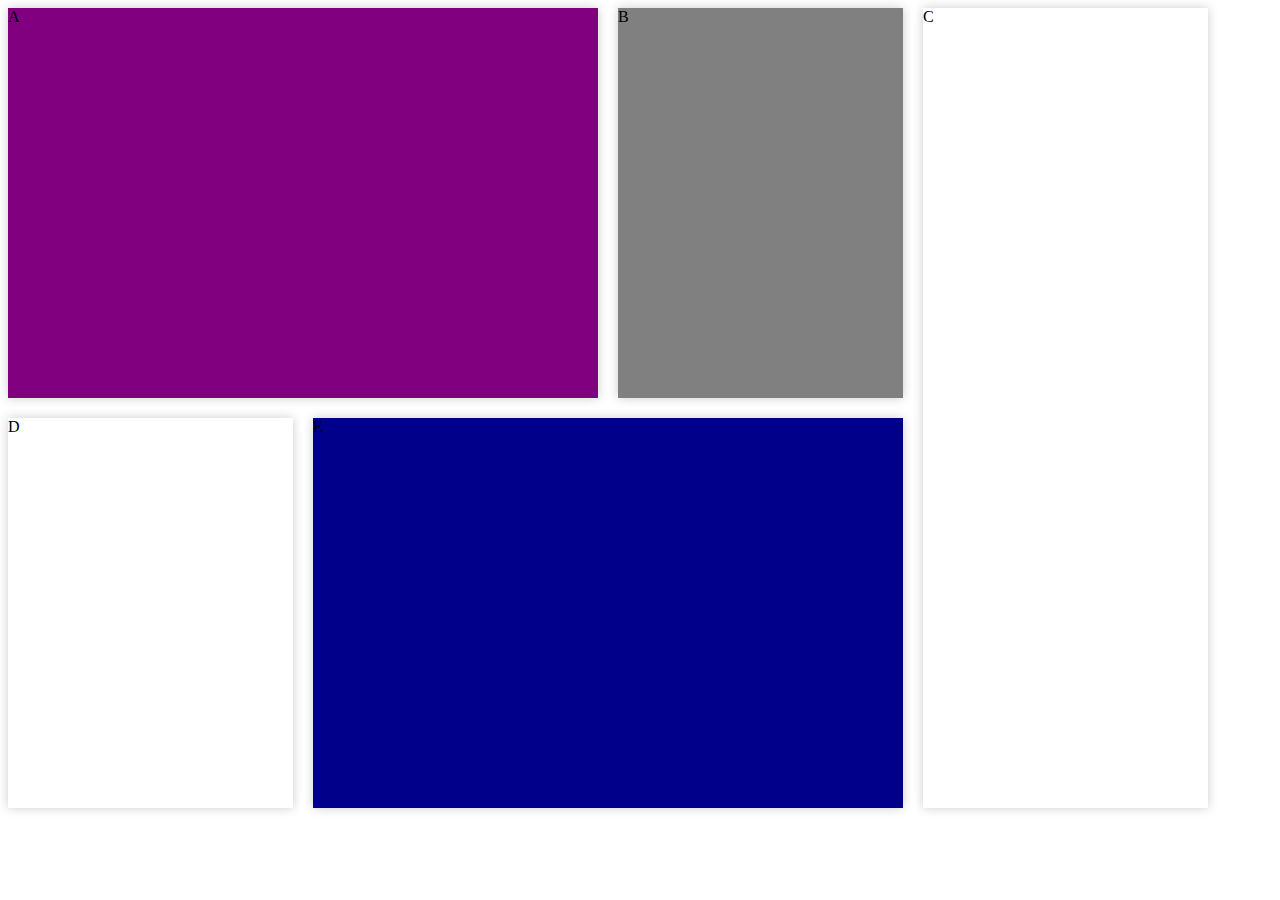
<file: grid/index.html>
<!DOCTYPE html>
<html lang="ko">
<head>
    <meta charset="UTF-8">
    <meta name="viewport" content="width=device-width, initial-scale=1.0">
    <title>Document</title>
    <link rel="stylesheet" href="styles.css">
</head>
<body>
    <div class="container">
        <div class="item">A</div>
        <div class="item">B</div>
        <div class="item">C</div>
        <div class="item">D</div>
        <div class="item">E</div>
    </div>
</body>
</html>
</file>
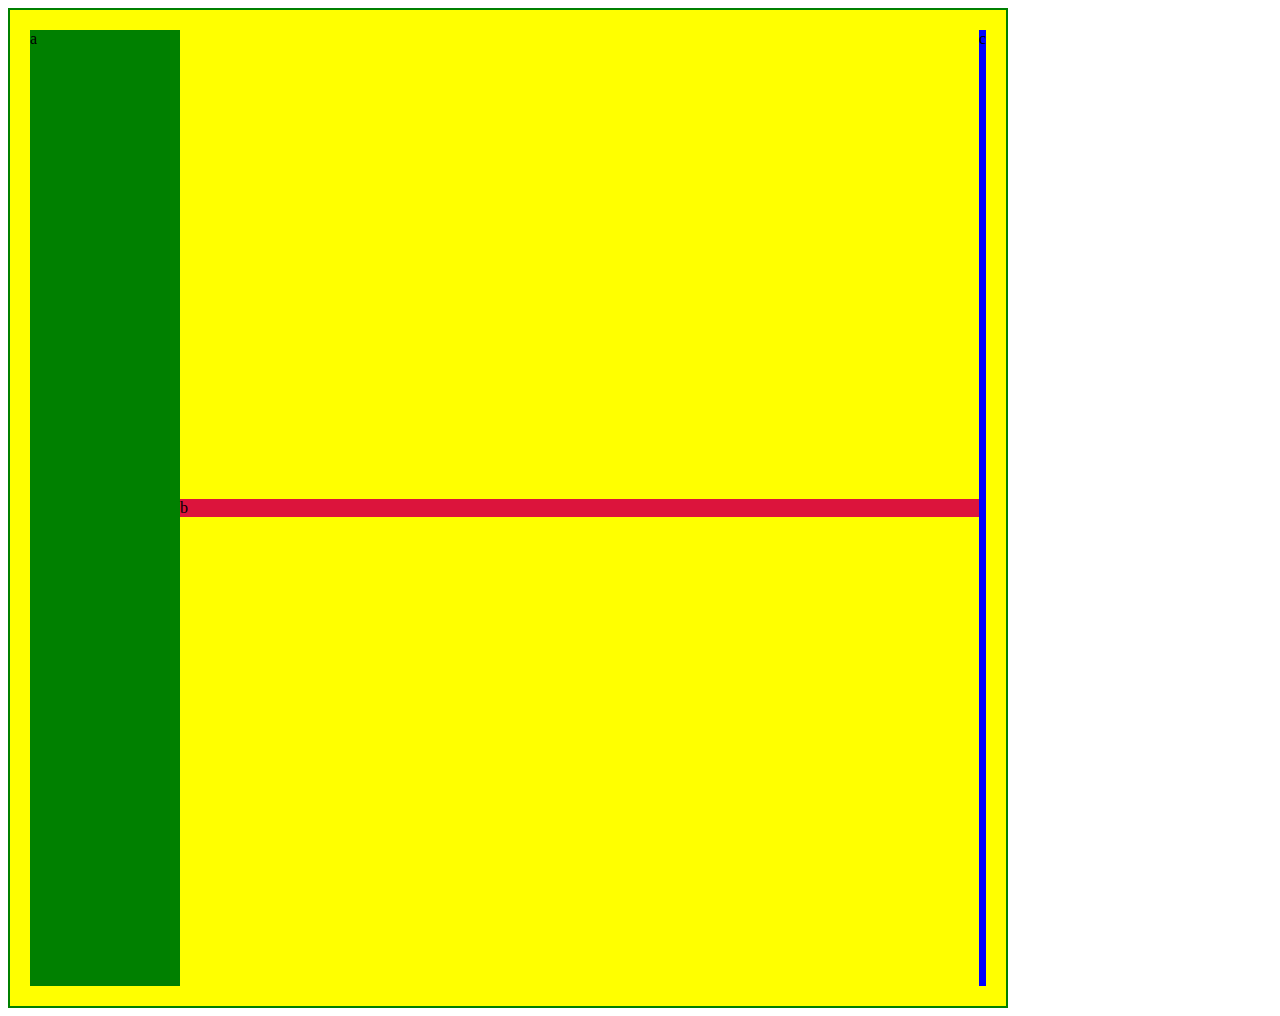
<file: index4.html>
<!DOCTYPE html>
<html lang="ko">
<head>
    <meta charset="UTF-8">
    <meta name="viewport" content="width=device-width, initial-scale=1.0">
    <title>Document</title>
    <link rel="stylesheet" href="styles4.css">
</head>
<body>
    <div class="flex-container">
        <div class="flex-item">a</div>
        <div class="flex-item">b</div>
        <div class="flex-item">c</div>
    </div>
</body>
</html>
</file>
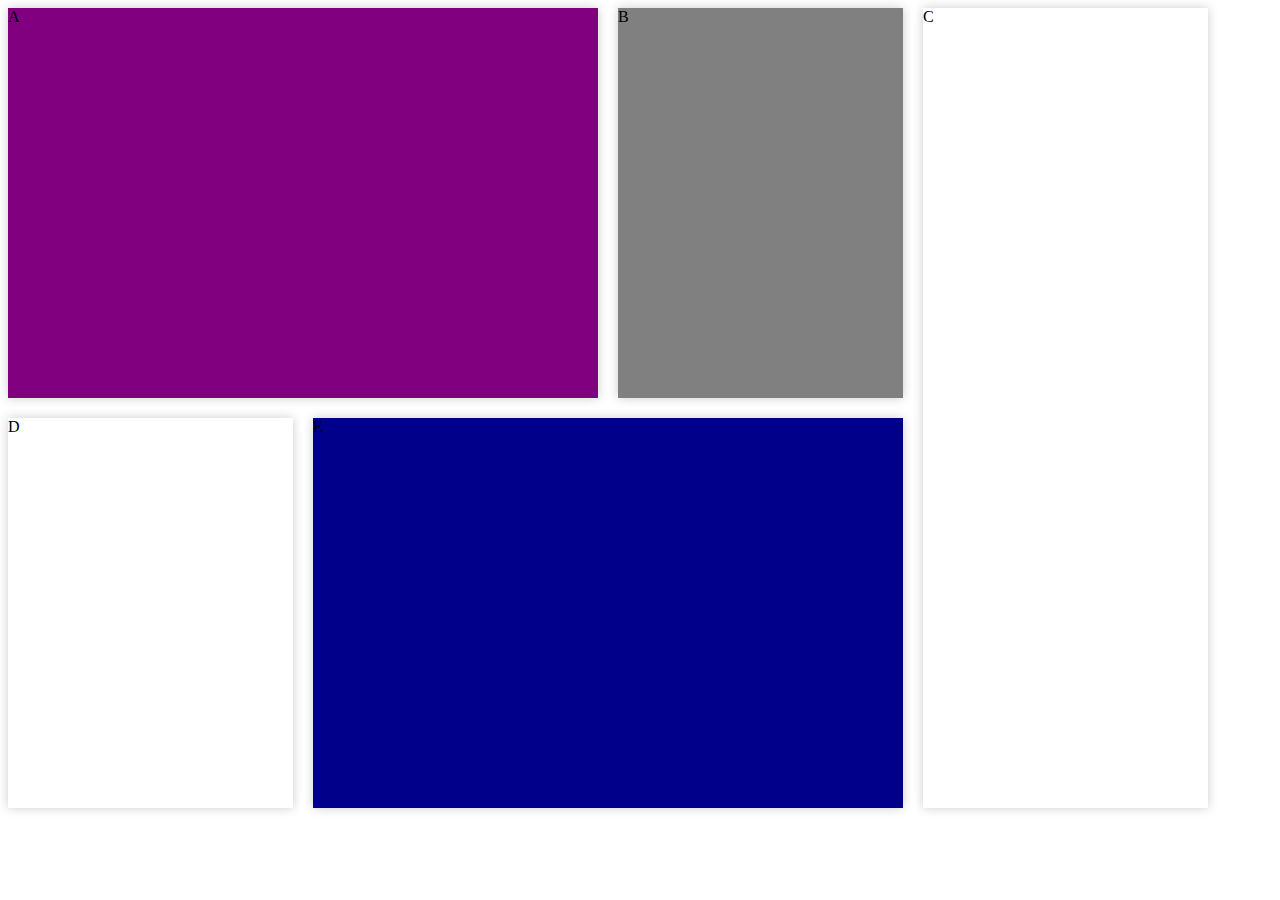
<file: index6.html>
<!DOCTYPE html>
<html lang="ko">
<head>
    <meta charset="UTF-8">
    <meta name="viewport" content="width=device-width, initial-scale=1.0">
    <title>Document</title>
    <link rel="stylesheet" href="styles6.css">
</head>
<body>
    <div class="container">
        <div class="item">A</div>
        <div class="item">B</div>
        <div class="item">C</div>
        <div class="item">D</div>
        <div class="item">E</div>
    </div>
</body>
</html>
</file>
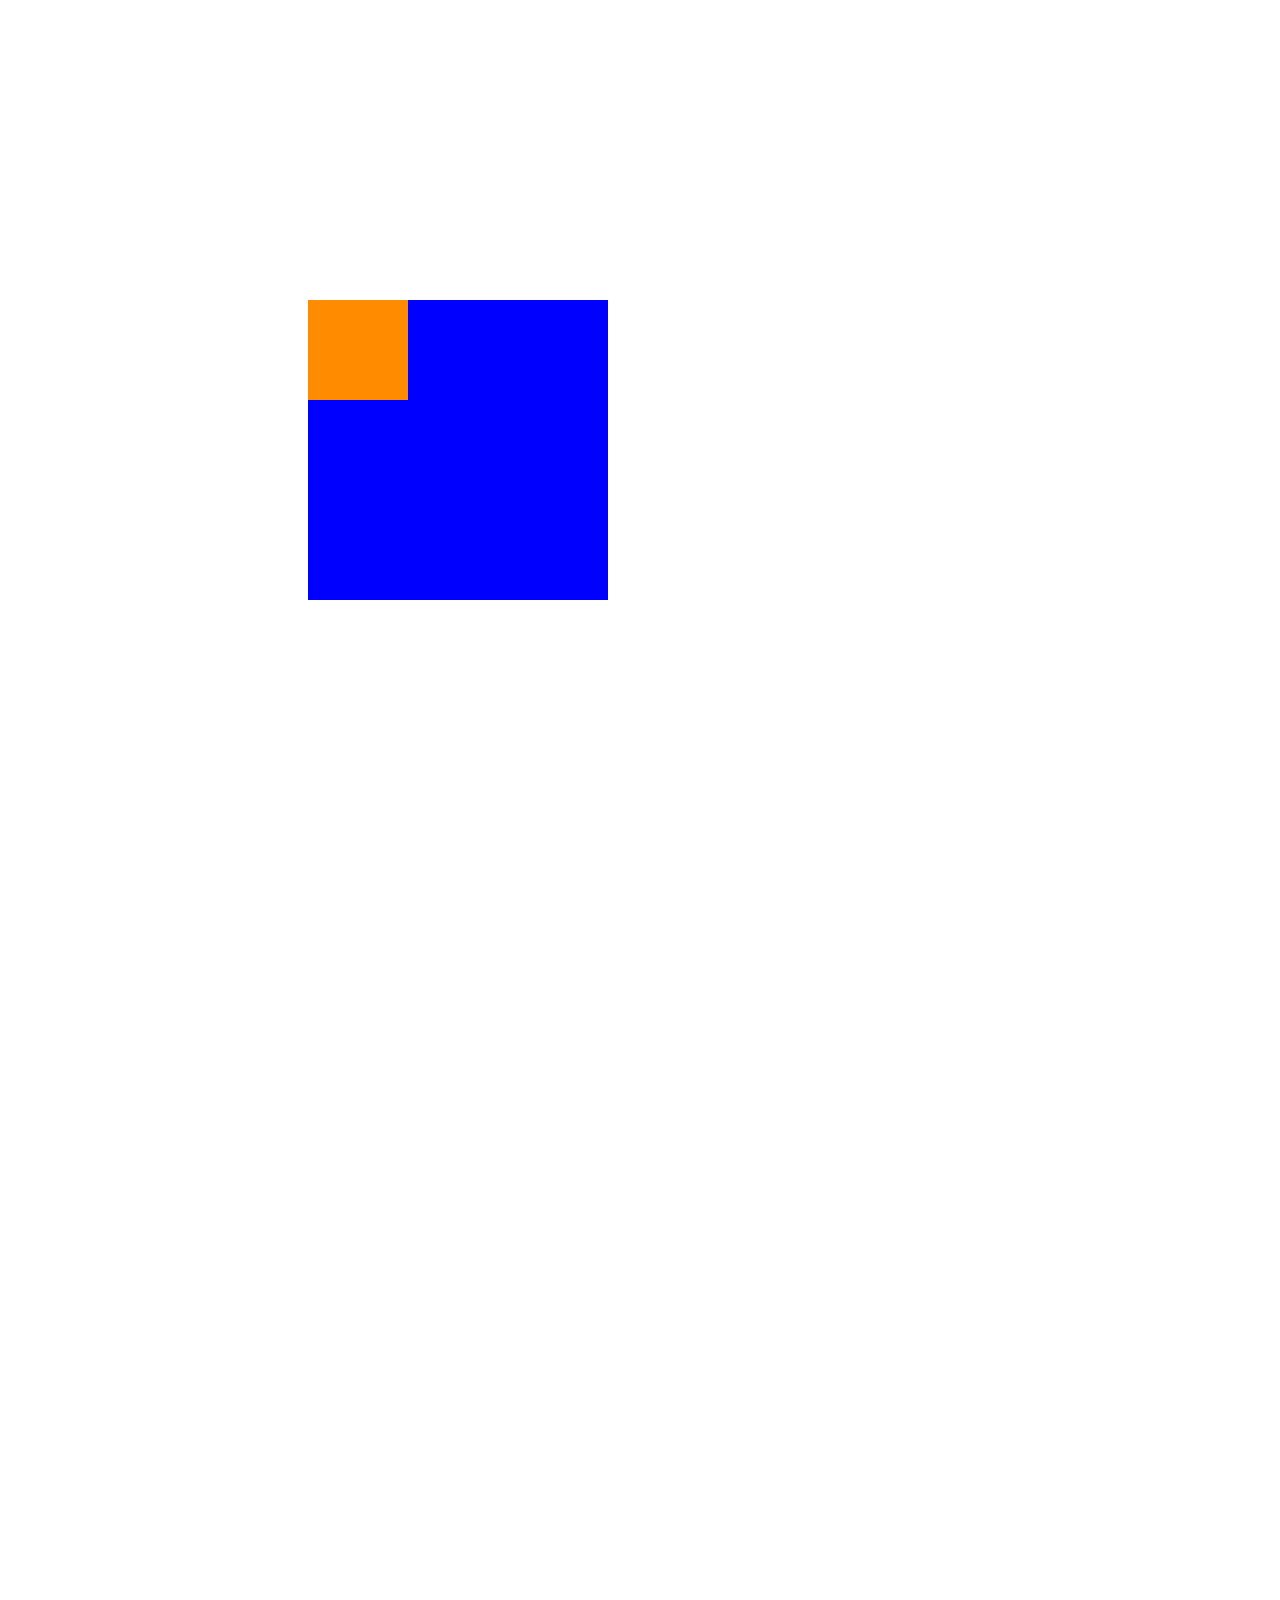
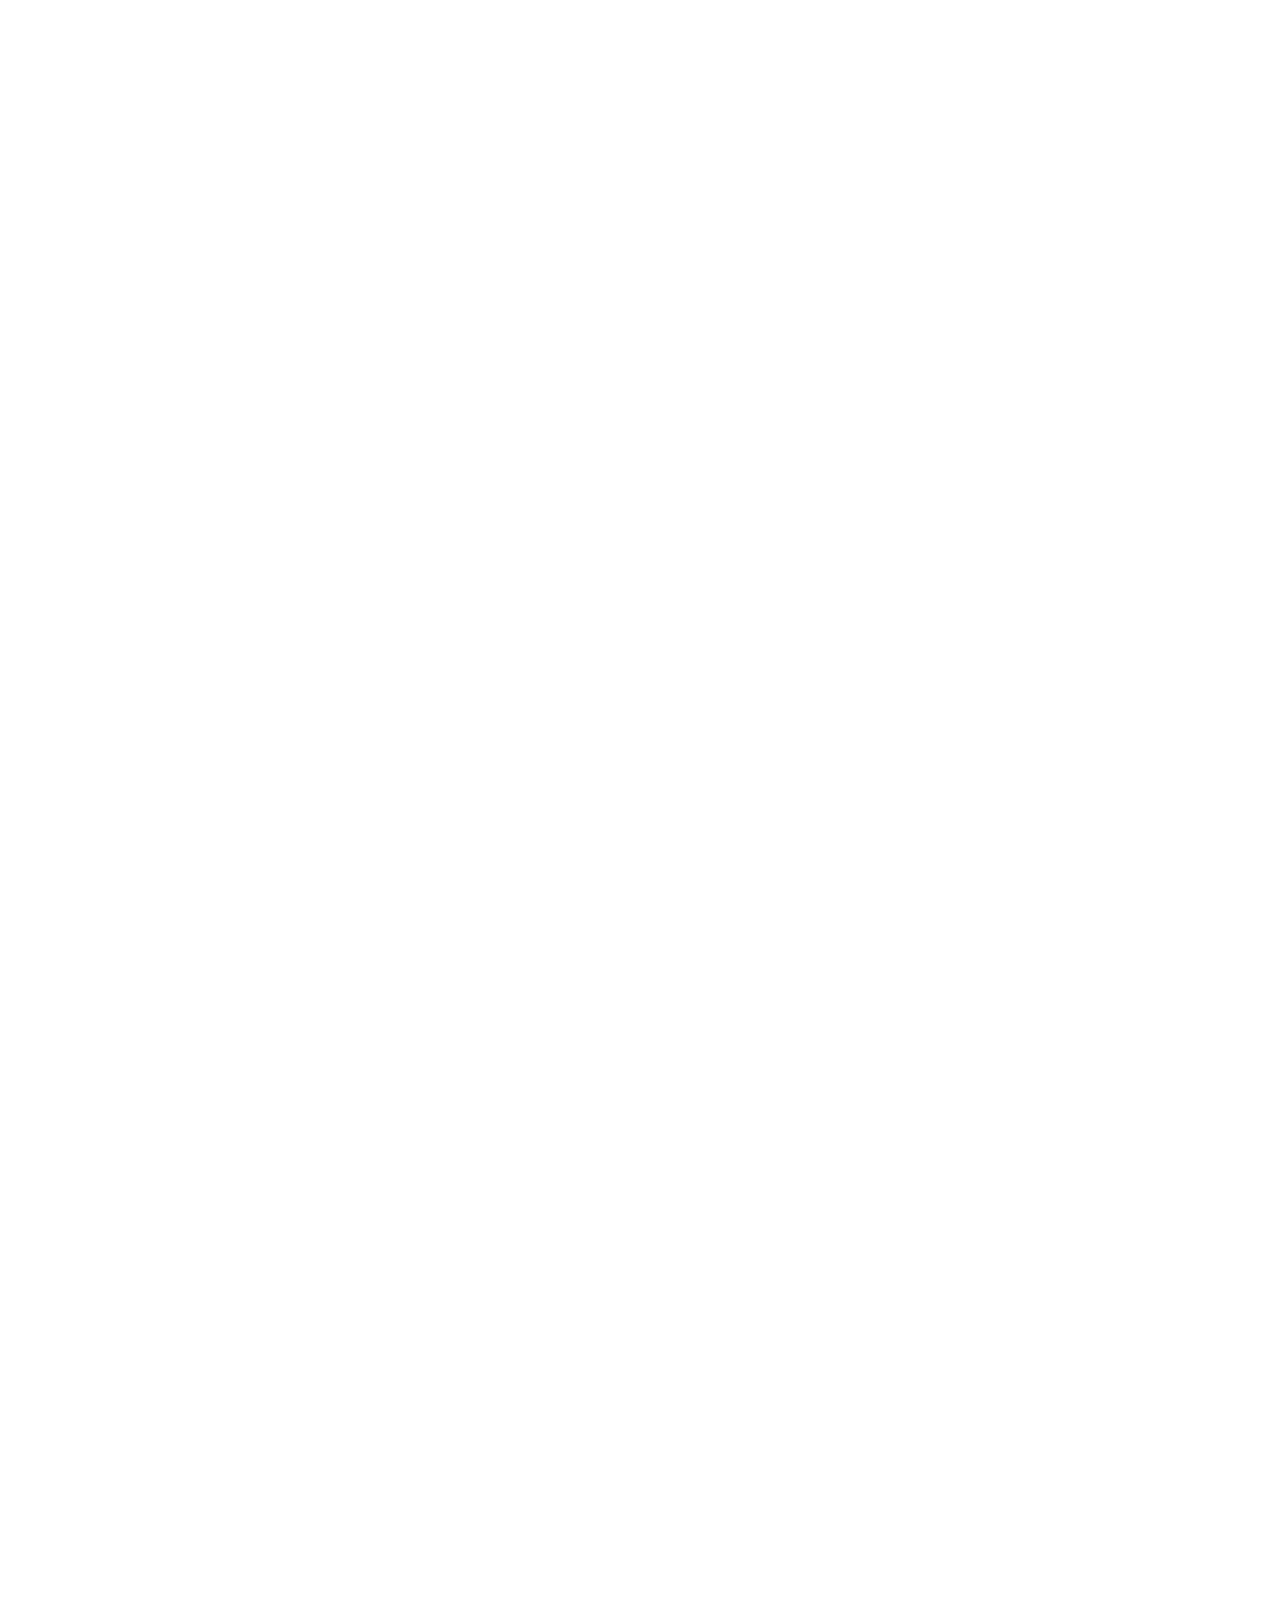
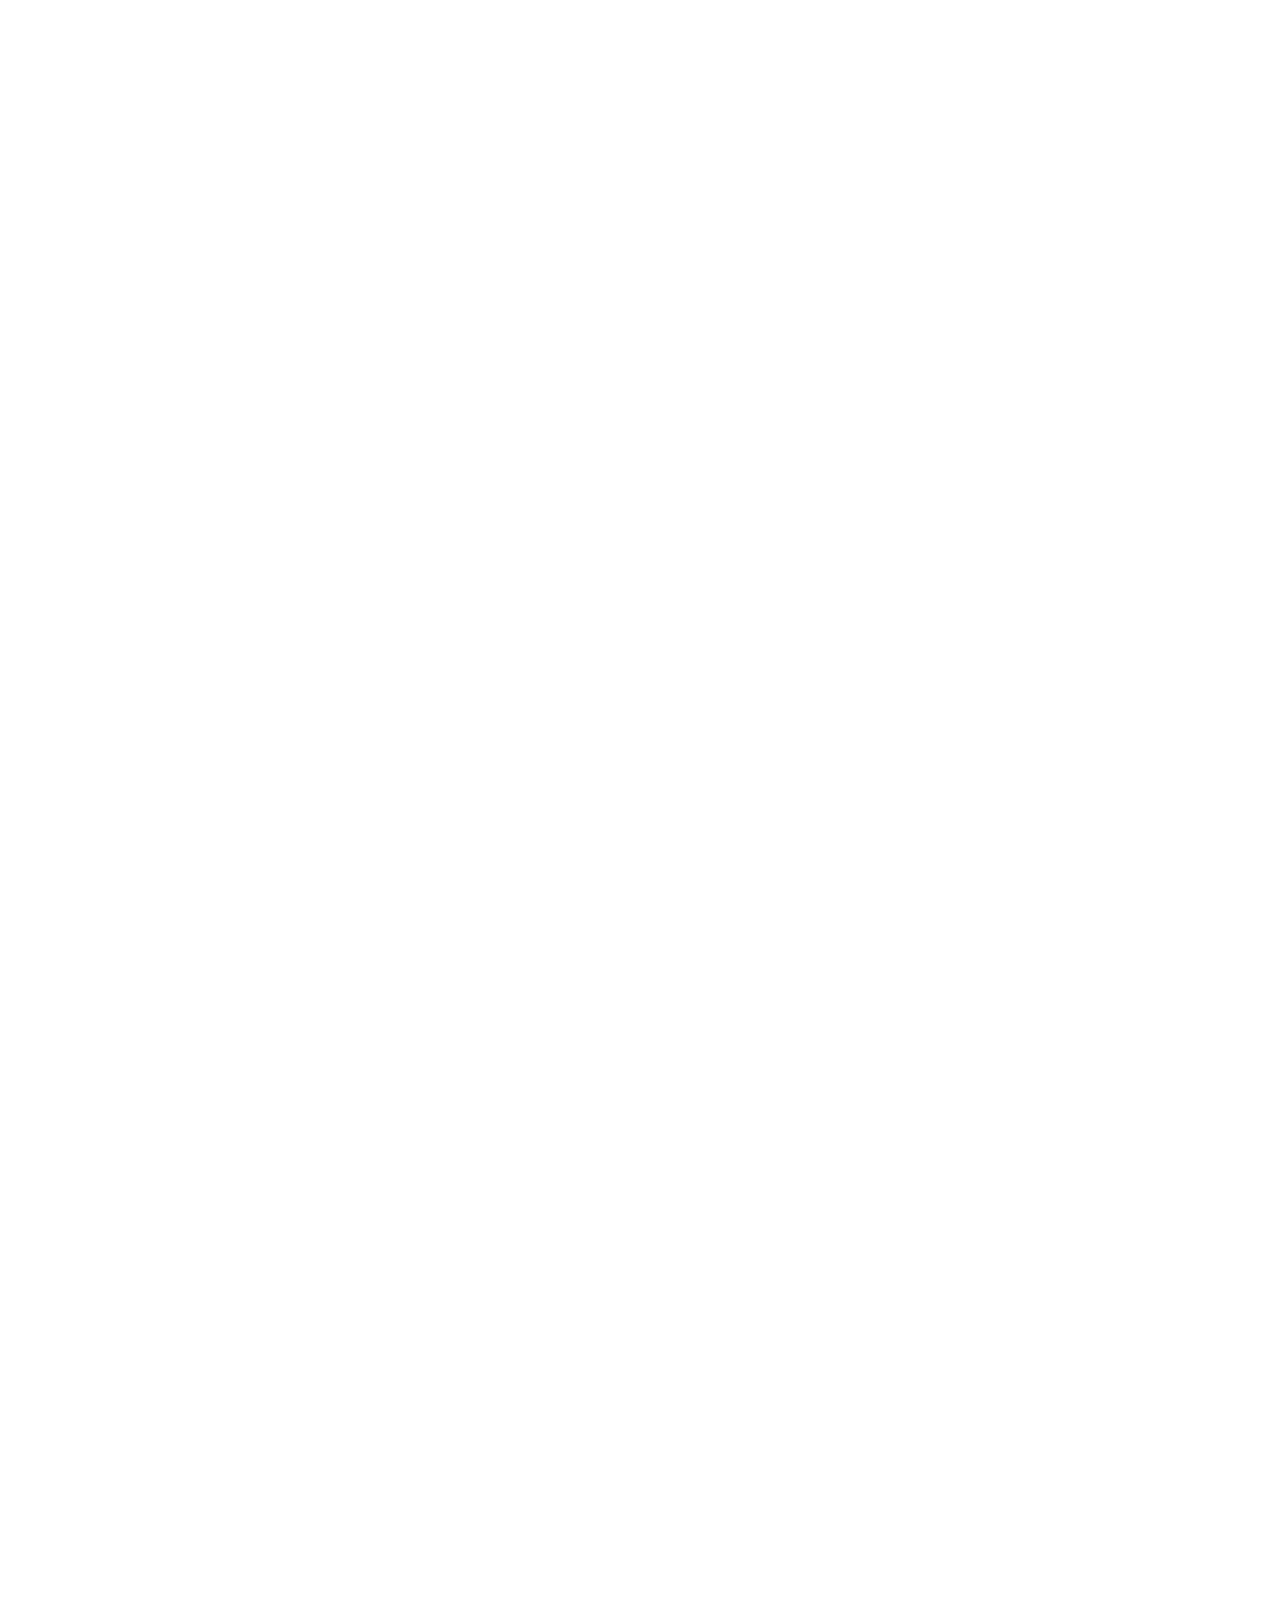
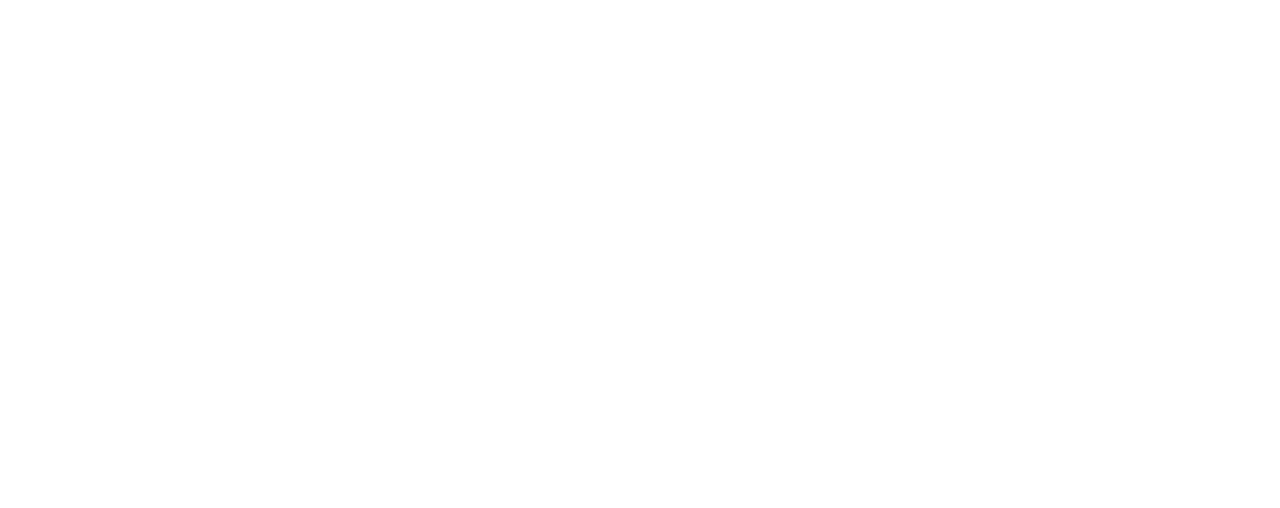
<file: test.html>
<!DOCTYPE html>
<html lang="ko">
<head>
    <meta charset="UTF-8">
    <meta name="viewport" content="width=device-width, initial-scale=1.0">
    <title>Document</title>
    <link rel="stylesheet" href="styles3.css">
</head>
<body>
    <div class="box">
        <div class="child-box"></div>
    </div>
</body>
</html>
</file>
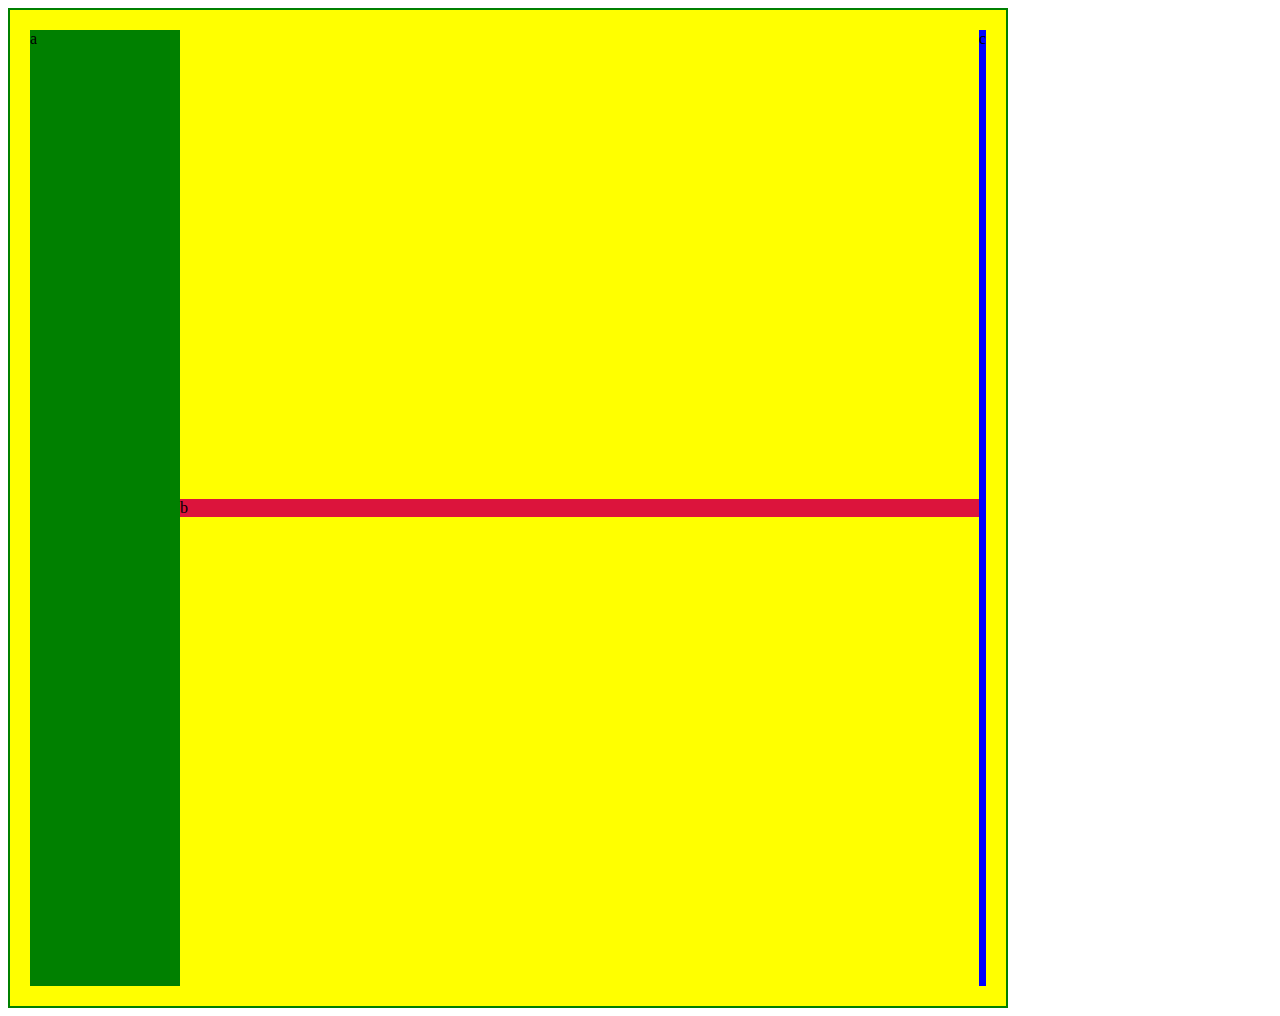
<file: flex/index1.html>
<!DOCTYPE html>
<html lang="ko">
<head>
    <meta charset="UTF-8">
    <meta name="viewport" content="width=device-width, initial-scale=1.0">
    <title>Document</title>
    <link rel="stylesheet" href="styles1.css">
</head>
<body>
    <div class="flex-container">
        <div class="flex-item">a</div>
        <div class="flex-item">b</div>
        <div class="flex-item">c</div>
    </div>
</body>
</html>
</file>
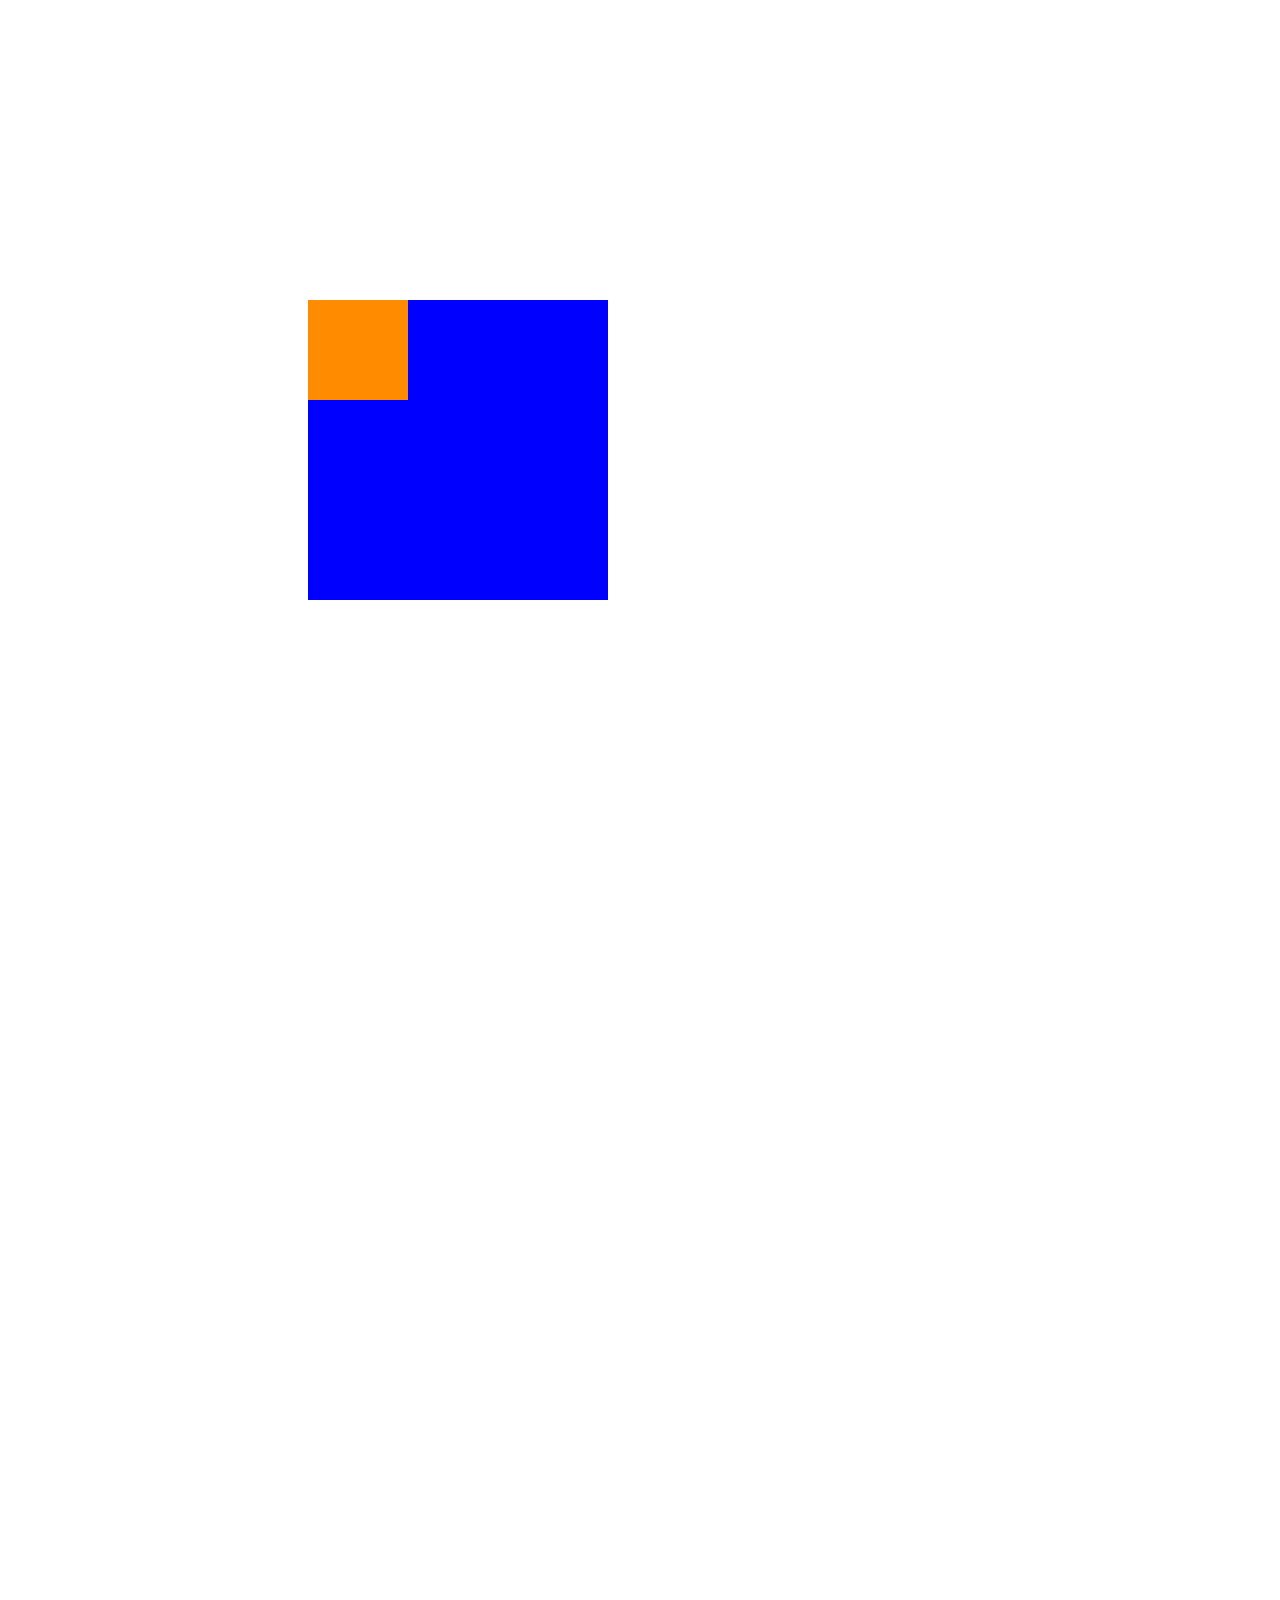
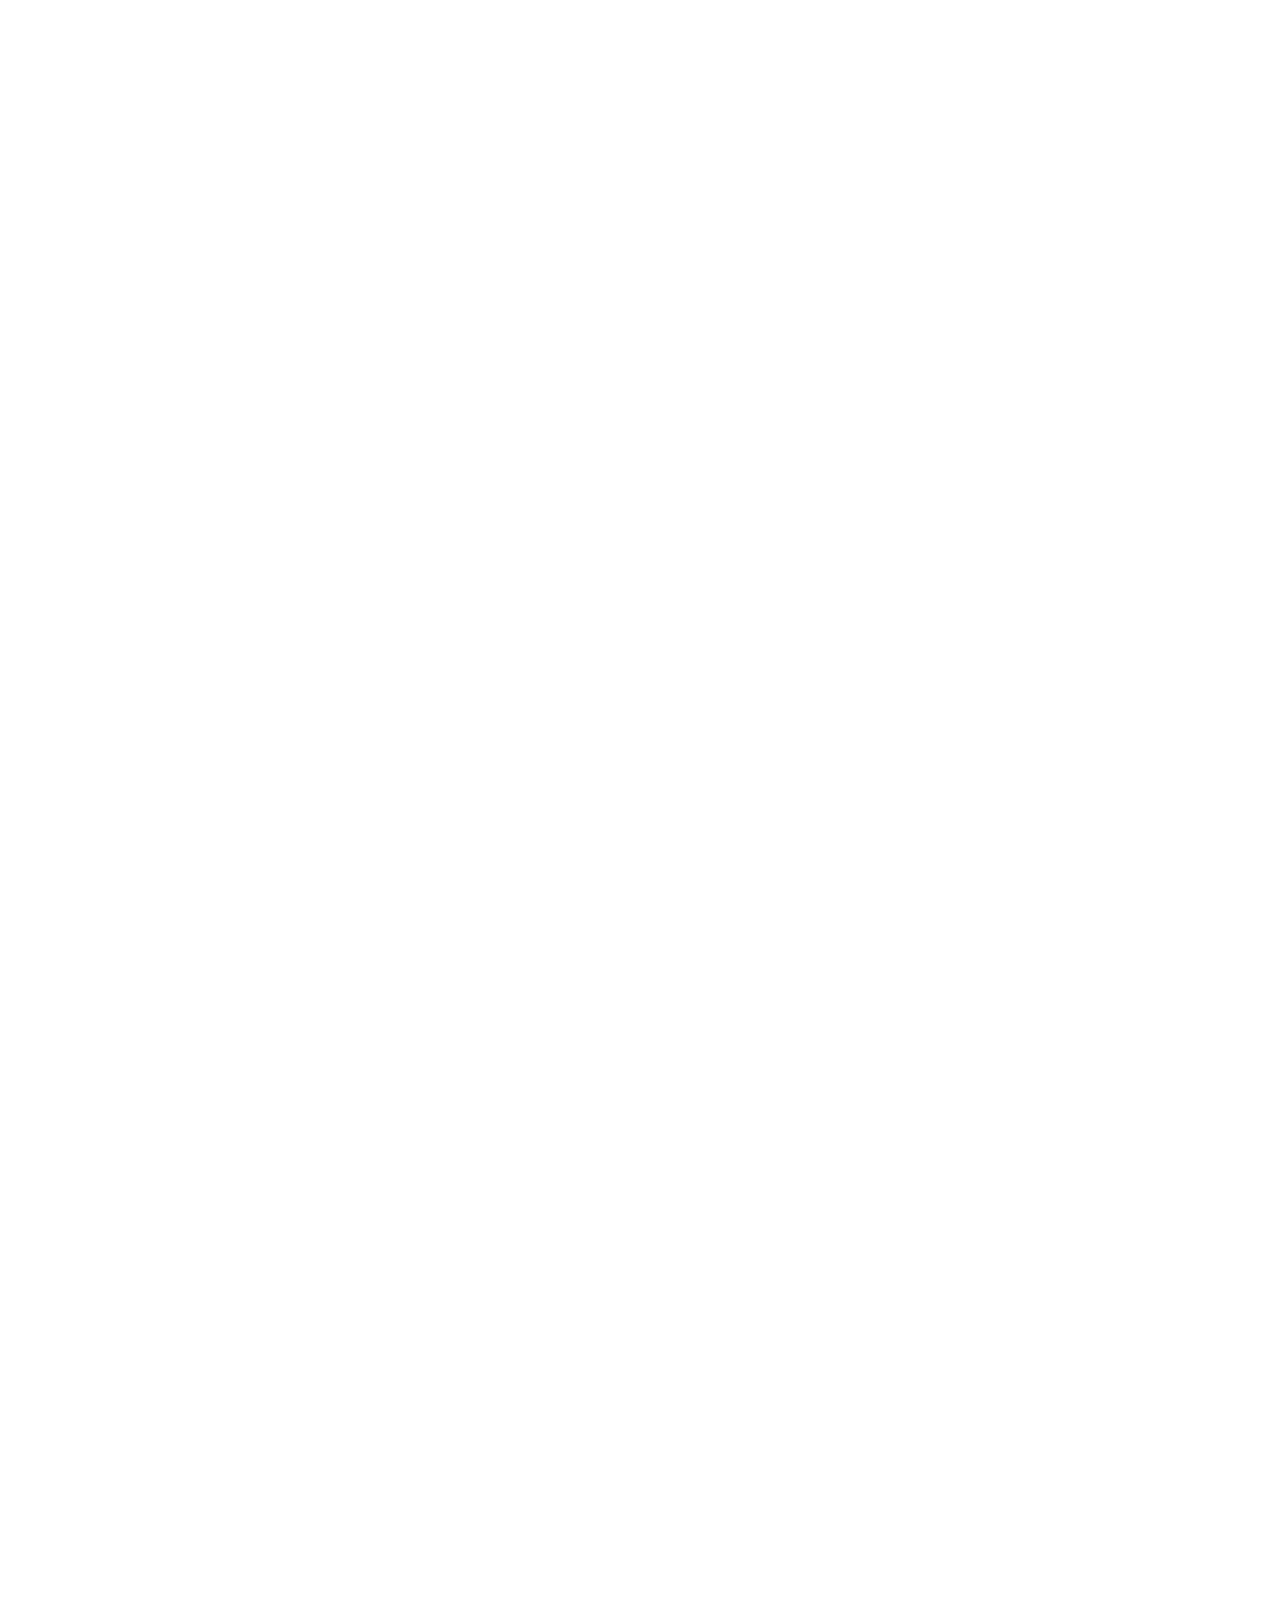
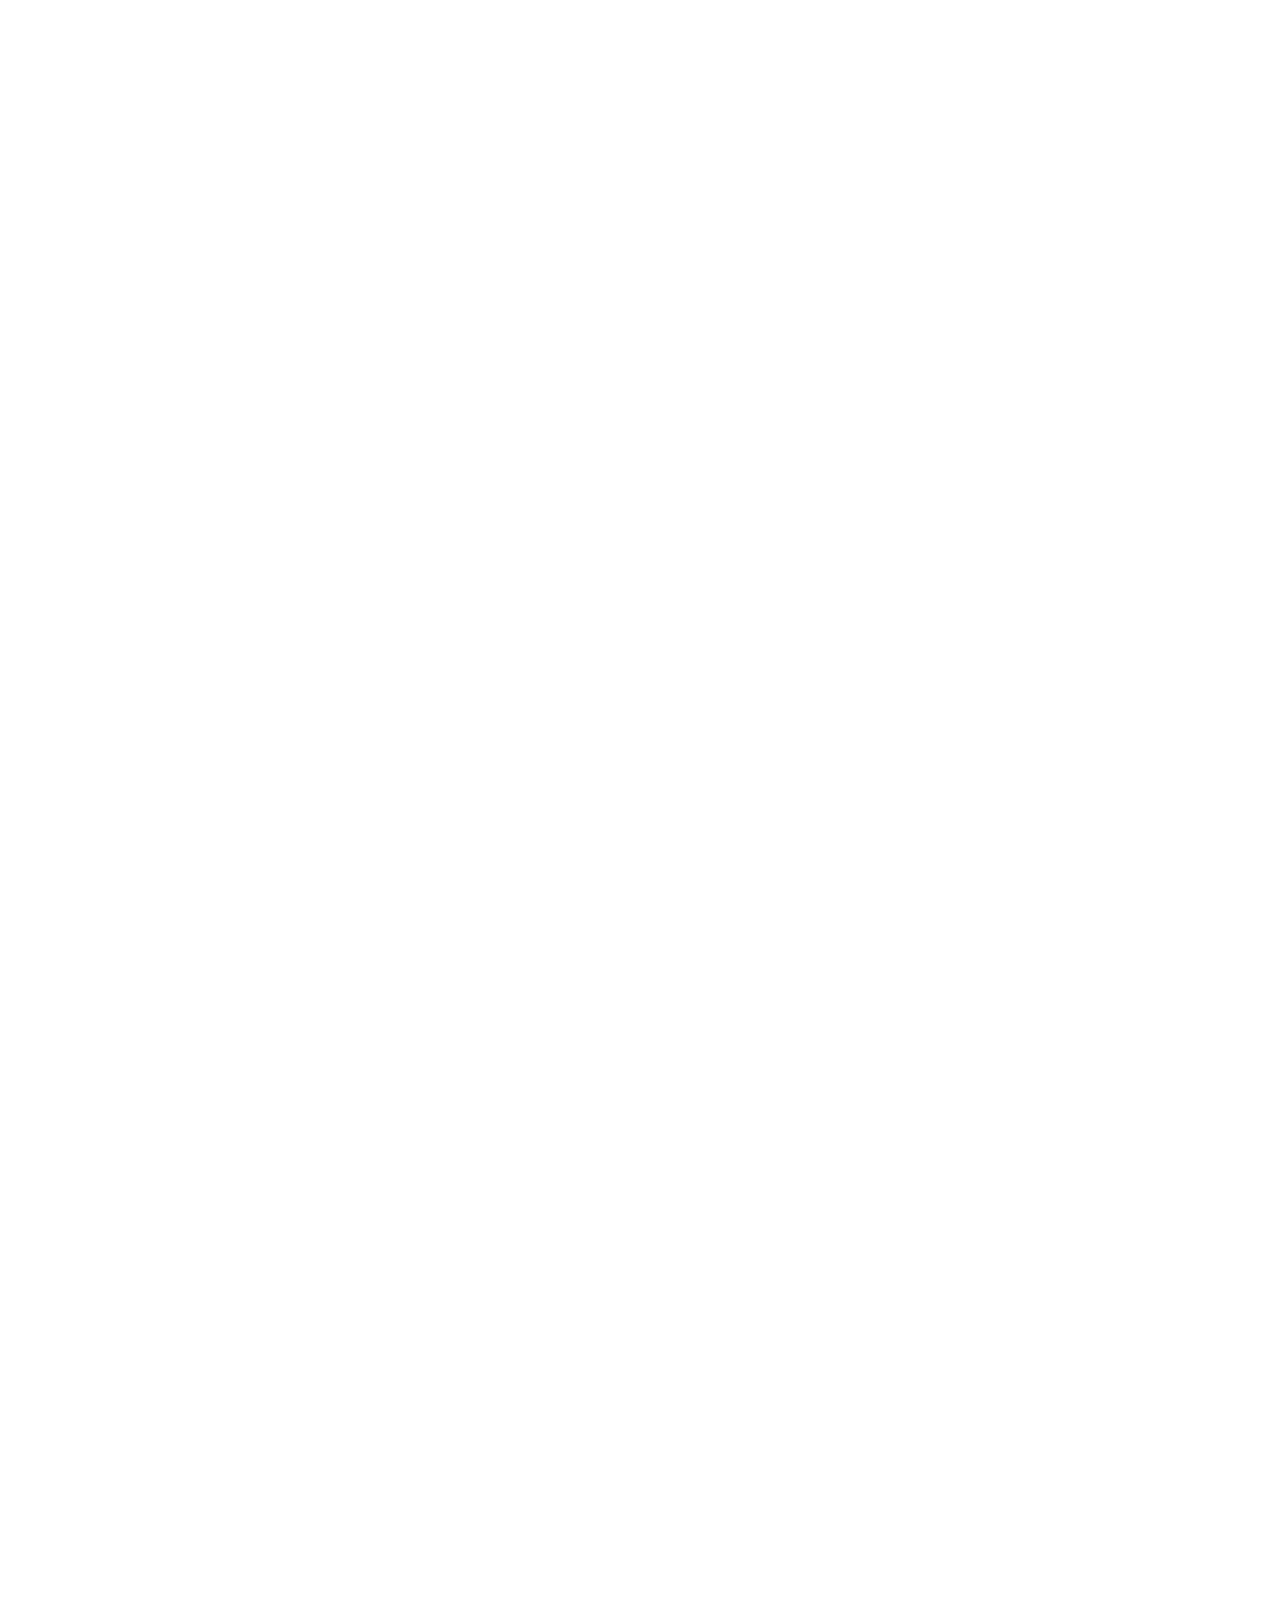
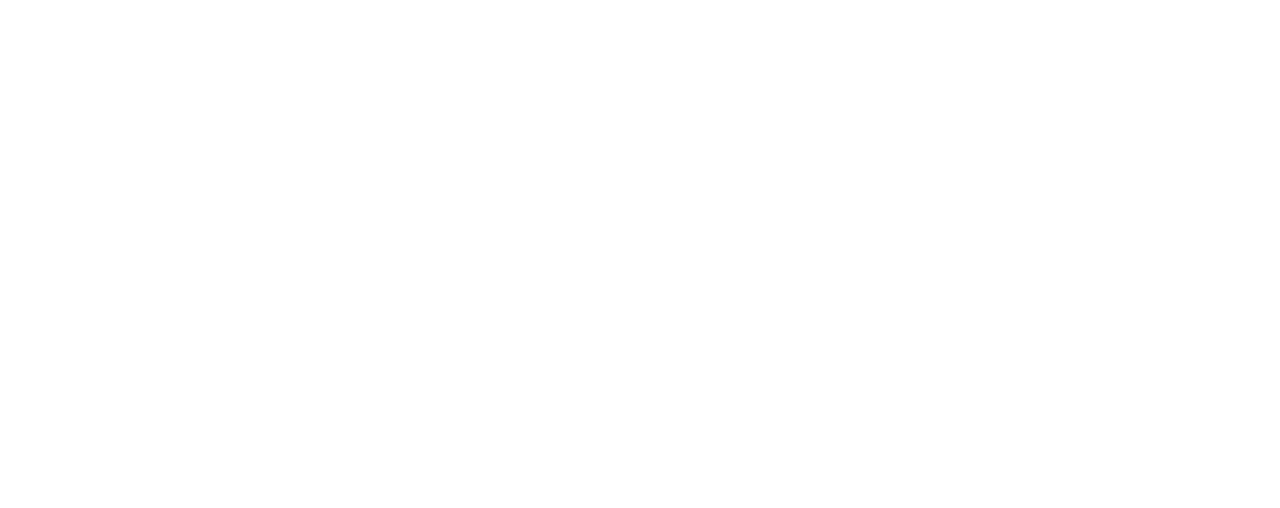
<file: test/test.html>
<!DOCTYPE html>
<html lang="ko">
<head>
    <meta charset="UTF-8">
    <meta name="viewport" content="width=device-width, initial-scale=1.0">
    <title>Document</title>
    <link rel="stylesheet" href="test.css">
</head>
<body>
    <div class="box">
        <div class="child-box"></div>
    </div>
</body>
</html>
</file>
<file: grid/styles.css>
@charset "utf-8";

.container {
    display: grid;
    width: 1200px;
    height: 800px;
    grid-template-columns: repeat(4, 1fr);
    grid-template-rows: repeat(2, 1fr);
    gap: 20px;
    justify-content: center;
    align-content: center;
}
.item {
    box-shadow: 0 0 10px rgba(0, 0, 0, 0.2);
}
.item:nth-child(1) {
    grid-column: 1 / 3;
    grid-row: 1 / 2;
    background-color: purple;
}
.item:nth-child(2) {
    background-color: gray;
    grid-column: 3 / 4;
    grid-row: 1 / 2;
} 
.item:nth-child(3) {
    grid-column: 4 / 5;
    grid-row: 1 / 3;
}
.item:nth-child(4) {
    grid-column: 1 / 2;
    grid-row: 2 / 3;
}
.item:nth-child(5) {
    background-color: darkblue;
    grid-column: 2 / 4;
    grid-row: 2 / 3;
}
</file>
<file: styles4.css>
@charset "utf-8";

* {
    box-sizing: border-box;
}
.flex-container {
    display:flex;
    background-color: yellow;
    padding: 20px;
    max-width: 1000px;
    height: 1000px;
    border: 2px solid green;
    justify-content: center;
    flex-wrap: nowrap;
    overflow: visible;
    align-items: stretch;
}

.flex-item:nth-child(1) {
    background-color: green;
    flex-shrink: 0;
    flex-basis: 150px;
}
.flex-item:nth-child(2) {
    background-color: crimson;
    width: 100%;
    align-self: center;
}
.flex-item:nth-child(3) {
    background-color: blue;
}
</file>
<file: styles6.css>
@charset "utf-8";

.container {
    display: grid;
    width: 1200px;
    height: 800px;
    grid-template-columns: repeat(4, 1fr);
    grid-template-rows: repeat(2, 1fr);
    gap: 20px;
    justify-content: center;
    align-content: center;
}
.item {
    box-shadow: 0 0 10px rgba(0, 0, 0, 0.2);
}
.item:nth-child(1) {
    grid-column: 1 / 3;
    grid-row: 1 / 2;
    background-color: purple;
}
.item:nth-child(2) {
    background-color: gray;
    grid-column: 3 / 4;
    grid-row: 1 / 2;
} 
.item:nth-child(3) {
    grid-column: 4 / 5;
    grid-row: 1 / 3;
}
.item:nth-child(4) {
    grid-column: 1 / 2;
    grid-row: 2 / 3;
}
.item:nth-child(5) {
    background-color: darkblue;
    grid-column: 2 / 4;
    grid-row: 2 / 3;
}
</file>
<file: styles3.css>
@charset "utf-8";

body {
    height: 5000px;
}
.box {
    width: 300px;
    height: 300px;
    background-color: blue;
    top: 100px;
    left: 200px;
    margin: 300px;
    position: sticky;
}

.child-box {
    width: 100px;
    height: 100px;
    background-color: darkorange;
    
    top: 50px;
    left: 50px;
}
</file>
<file: flex/styles1.css>
@charset "utf-8";

* {
    box-sizing: border-box;
}
.flex-container {
    display:flex;
    background-color: yellow;
    padding: 20px;
    max-width: 1000px;
    height: 1000px;
    border: 2px solid green;
    justify-content: center;
    flex-wrap: nowrap;
    overflow: visible;
    align-items: stretch;
}

.flex-item:nth-child(1) {
    background-color: green;
    flex-shrink: 0;
    flex-basis: 150px;
}
.flex-item:nth-child(2) {
    background-color: crimson;
    width: 100%;
    align-self: center;
}
.flex-item:nth-child(3) {
    background-color: blue;
}
</file>
<file: test/test.css>
@charset "utf-8";

body {
    height: 5000px;
}
.box {
    width: 300px;
    height: 300px;
    background-color: blue;
    top: 100px;
    left: 200px;
    margin: 300px;
    position: sticky;
}

.child-box {
    width: 100px;
    height: 100px;
    background-color: darkorange;
    
    top: 50px;
    left: 50px;
}
</file>
